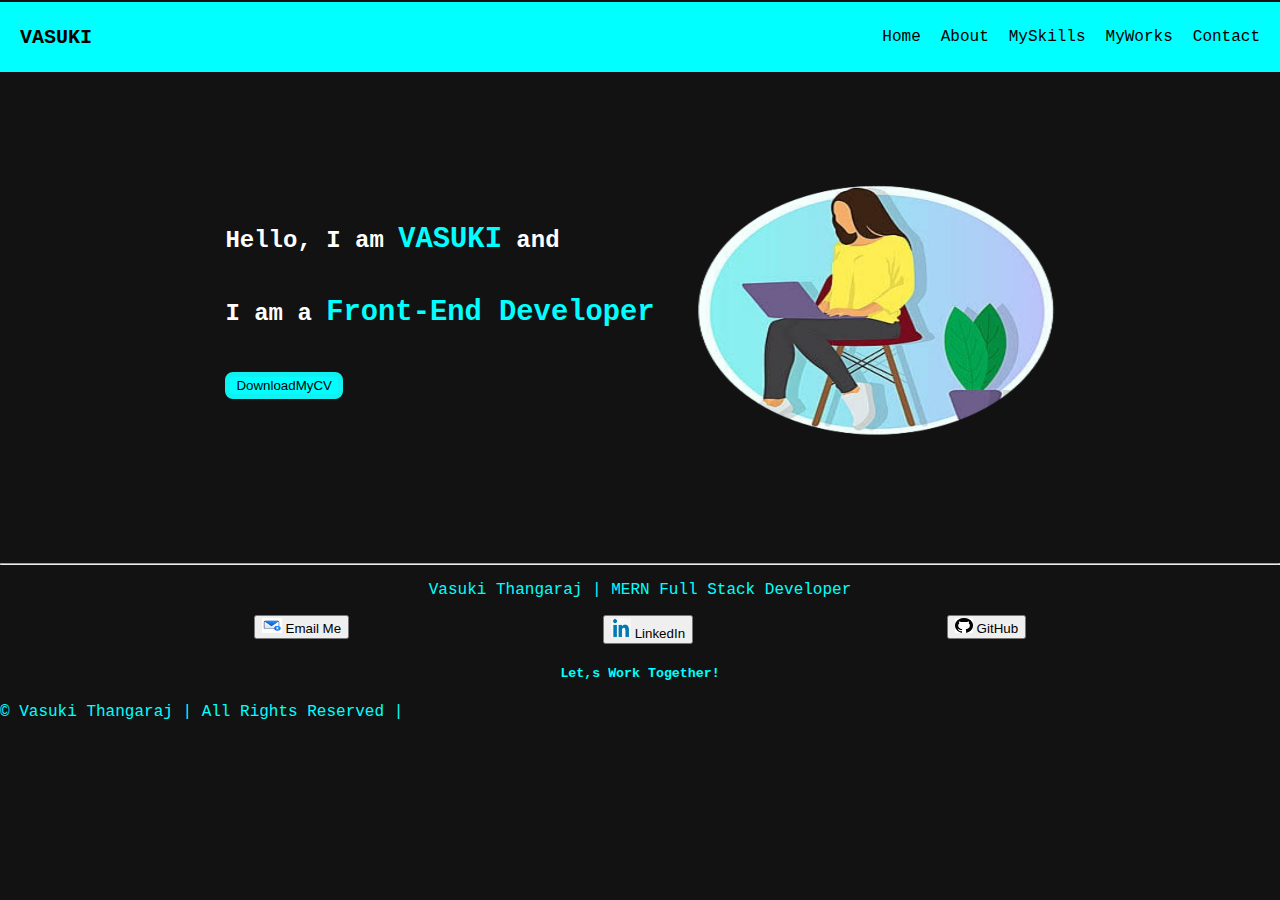
<file: index.html>
<!DOCTYPE html>
<html lang="en">

<head>
    <meta charset="UTF-8">
    <meta name="viewport" content="width=device-width, initial-scale=1.0">
    <link rel="stylesheet" href="./CSS/index.css">
    <title>MyPortfolio</title>
</head>

<body>
    <!--header -->
    <div class="sticky">
        <header>
        
            <!--nav bar-->

            <nav class="nav">
                <div class="logo">VASUKI</div>

                <!-- Hamburger Icon (checkbox hack) -->
                <input type="checkbox" id="menu-toggle">
                <label for="menu-toggle" class="menu-icon">&#9776;</label>

                <!-- Menu Links -->
                <ul class="menu">
                    <li><a href="index.html">Home</a></li>
                    <li><a href="about.html">About</a></li>
                    <li><a href="skills.html">MySkills</a></li>
                    <li><a href="MyWorks.html">MyWorks</a></li>
                    <li><a href="form.html">Contact</a></li>
                </ul>
            </nav>
          
        </header>
    </div>

    <!-- my introduction -->
    <!-- main content -->
    <main>
        <section1>
            <div class="intro">
                <div class="content">
                    <h2 style="color: white;">Hello, I am <span style="font-size: larger; color: aqua;">VASUKI</span>
                        and </h2>
                    <h2 style="color: white;">I am a <span style="font-size: larger; color: aqua;">Front-End
                            Developer</span></h2>
                    <a href="./images/UpdatedResume(july,8,2025).pdf" target="_blank">
                        <button class="resume">DownloadMyCV</button></a>
                </div>
                <div class="MyImage"> <img src="./images/images (2).png" width="400px" height="280px" alt="My image">
                </div>
            </div>
        </section1>
    </main>
    <hr>
    <!-- footer -->
    <footer>
        <!--  social media links -->

        <div class="footer">
            <p> Vasuki Thangaraj | MERN Full Stack Developer </p>
        </div>

        <div class="links">
            <div class="email"><a href="mailto:iamvasukithangaraj@gmail.com"><button><img src="./images/Email.jpeg"
                            width="20px" height="15px" alt="email image"> Email Me </button></a> </div>

            <div class="LinkedIn"><a href=""><button> <img src="./images/LinkedIn .png" width="20px" height="20px"
                            alt="LinkedIn image"> LinkedIn</button></a></div>

            <div class="GitHub"><a href="./links/Vasuki-84-githubLink.htm"><button><img src="./images/Github.png"
                            width="18px" height="15px" alt="Github image"> GitHub</button></a></div>
        </div>

        <div class="footer">
            <h5>Let,s Work Together!</h5>
        </div>


        <p>&copy; Vasuki Thangaraj | All Rights Reserved | </p>
    </footer>

</body>

</html>
</file>
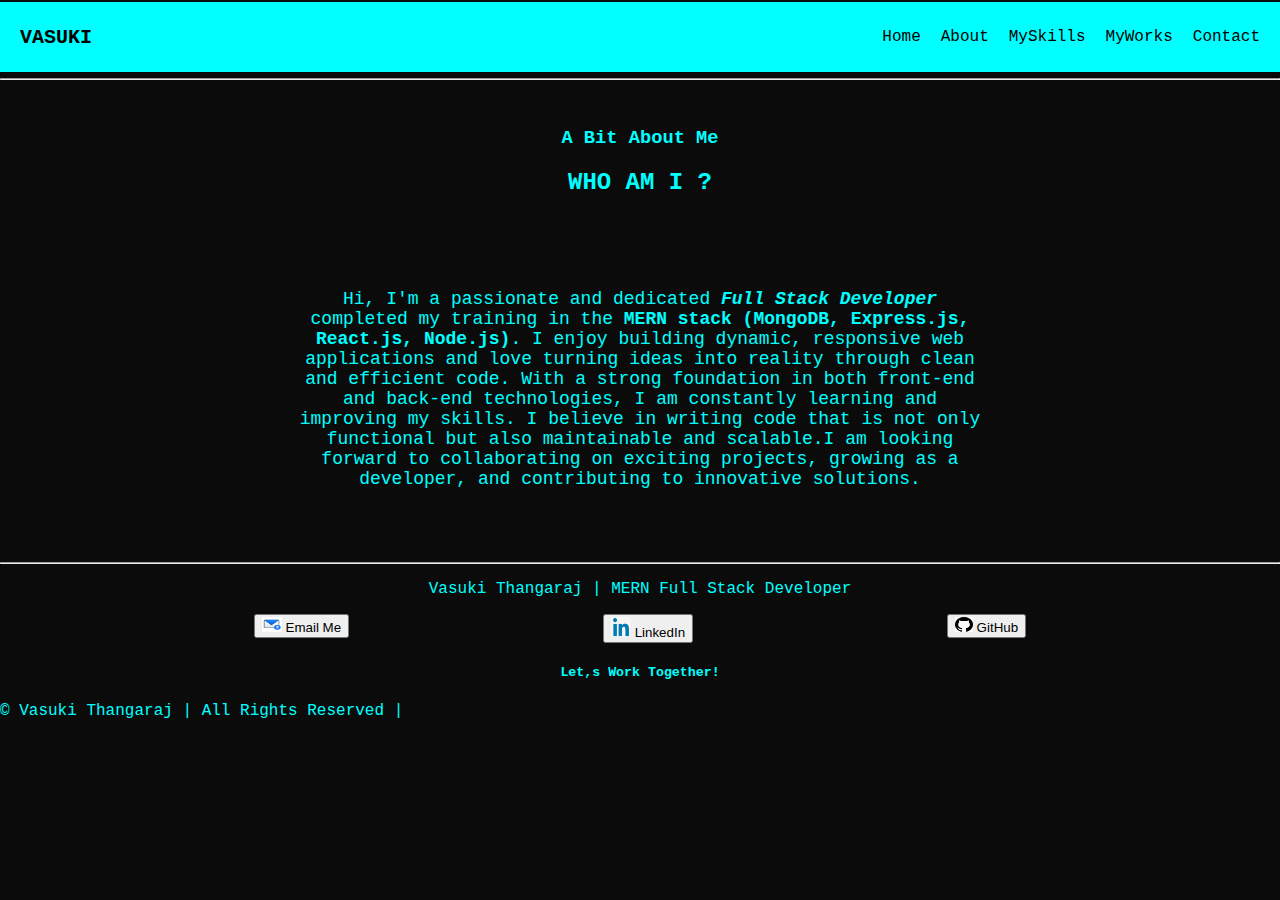
<file: about.html>
<!DOCTYPE html>
<html lang="en">

<head>
    <meta charset="UTF-8">
    <meta name="viewport" content="width=device-width, initial-scale=1.0">
    <link rel="stylesheet" href="./CSS/about.css">
    <title>AboutMe</title>
</head>

<body>

    <!--header -->
    <div class="sticky">
        <header>
            <!--nav bar-->

            <nav class="nav">
                <div class="logo">VASUKI</div>

                <!-- Hamburger Icon (checkbox hack) -->
                <input type="checkbox" id="menu-toggle">
                <label for="menu-toggle" class="menu-icon">&#9776;</label>

                <!-- Menu Links -->
                <ul class="menu">
                    <li><a href="index.html">Home</a></li>
                    <li><a href="about.html">About</a></li>
                    <li><a href="skills.html">MySkills</a></li>
                    <li><a href="MyWorks.html">MyWorks</a></li>
                    <li><a href="form.html">Contact</a></li>
                </ul>
            </nav>
        </header>
    </div>
    <hr>
    <!-- section 2 -->
    <!-- About me -->
    <section2>
        <about>
            <!-- <img src="./images/MERN banner (1).jpeg" width="100%" height="300px" alt="Mern stack picture"> -->

            <div class="about">
                <h3>A Bit About Me</h3>
                <h2>WHO AM I ?</h2>
            </div>

            <p class="AboutMeText">
                <br> Hi, I'm a passionate and dedicated <span><b><em>Full Stack Developer</em></b></span> completed my
                training
                in the
                <span><b>MERN stack (MongoDB, Express.js, React.js, Node.js)</b></span>. I enjoy building dynamic,
                responsive web applications and love turning ideas into reality through clean and efficient code.

                With a strong foundation in both front-end and back-end technologies, I am constantly
                learning
                and
                improving my skills. I believe in writing code that is not only functional but also
                maintainable and scalable.I am looking forward to collaborating on exciting projects, growing as a
                developer,
                and
                contributing to innovative solutions.
            </p>
        </about>
    </section2>
    <hr>
    <!-- footer -->
    <footer>
        <!--  social media links -->

        <div class="footer">
            <p> Vasuki Thangaraj | MERN Full Stack Developer </p>
        </div>

        <div class="links">
            <div class="email"><a href="mailto:iamvasukithangaraj@gmail.com"><button><img src="./images/Email.jpeg"
                            width="20px" height="15px" alt="email image"> Email Me </button></a> </div>

            <div class="LinkedIn"><a href=""><button> <img src="./images/LinkedIn .png" width="20px" height="20px"
                            alt="LinkedIn image"> LinkedIn</button></a></div>

            <div class="GitHub"><a href="./links/Vasuki-84-githubLink.htm"><button><img src="./images/Github.png"
                            width="18px" height="15px" alt="Github image"> GitHub</button></a></div>
        </div>

        <div class="footer">
            <h5>Let,s Work Together!</h5>
        </div>


        <p>&copy; Vasuki Thangaraj | All Rights Reserved | </p>
    </footer>

</body>

</html>
</file>
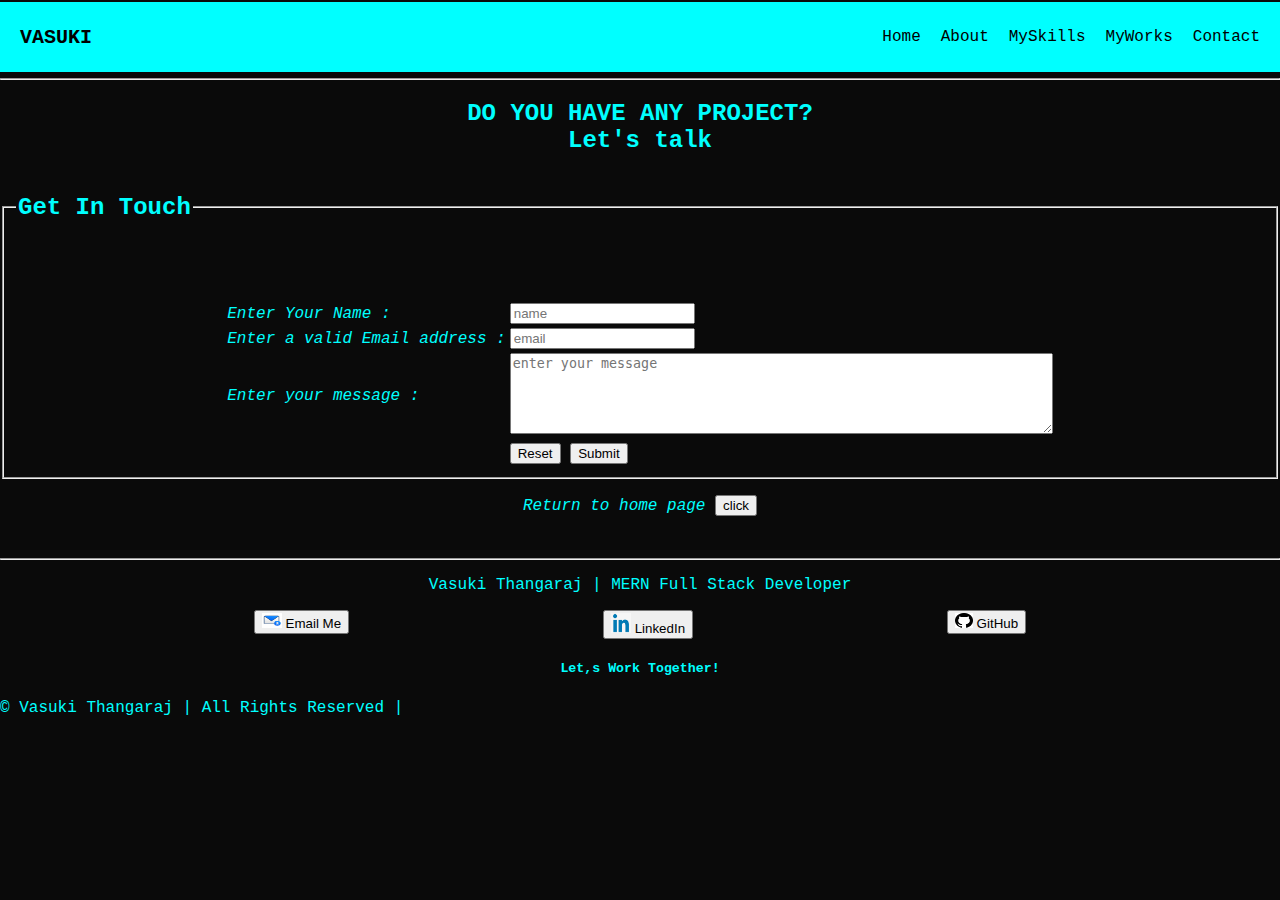
<file: form.html>
<!DOCTYPE html>
<html lang="en">

<head>
    <meta charset="UTF-8">
    <meta name="viewport" content="width=device-width, initial-scale=1.0">
    <link rel="stylesheet" href="./CSS/form.css">

    <title>Form</title>
</head>

<body>

    <!--header -->
    <div class="sticky">
        <header>
          <!--nav bar-->

            <nav class="nav">
                <div class="logo">VASUKI</div>

                <!-- Hamburger Icon (checkbox hack) -->
                <input type="checkbox" id="menu-toggle">
                <label for="menu-toggle" class="menu-icon">&#9776;</label>

                <!-- Menu Links -->
                <ul class="menu">
                    <li><a href="index.html">Home</a></li>
                    <li><a href="about.html">About</a></li>
                    <li><a href="skills.html">MySkills</a></li>
                    <li><a href="MyWorks.html">MyWorks</a></li>
                    <li><a href="form.html">Contact</a></li>
                </ul>
            </nav>
        </header>
    </div>
    <hr>
    <!-- section 5 -->
    <!-- contact form -->
    <section5>
        <center>
            <center>
                <h2>DO YOU HAVE ANY PROJECT?<br> Let's talk</h2>
                <fieldset class="fillform">
                    <legend>
                        <h2>Get In Touch</h2>
                    </legend>
                    <table>
                        <form method="post">
                            <tr>
                                <td><label for="name"><i>Enter Your Name :</i></label></td>
                                <td><input type="text" name="name" id="username" placeholder="name" required></td>
                            </tr>
                            <br>
                            <tr>
                                <td> <label for="email"><i>Enter a valid Email address :</i></label></td>
                                <td><input type="email" name="email" id="email" placeholder="email" required></td>
                            </tr>
                            <br>
                            <tr>
                                <td> <label for="message"><i>Enter your message :</i></label></td>
                                <td><textarea rows="5" cols="65" placeholder="enter your message" required></textarea>
                                </td>
                            </tr>
                            <br>
                            <tr>
                                <td> </td>
                                <td> <button>Reset</button>
                                    <button>Submit</button>
                                </td>
                            </tr>
                        </form>
                    </table>

                </fieldset>
            </center>
            <center>
                <p> <em>Return to home page </em><a href="index.html"> <button>click</button></a></p>
            </center>



        </center>
      

        <br>
        <hr>
    </section5>
    <!-- footer -->
    <footer>
        <!--  social media links -->

        <div class="footer">
            <p> Vasuki Thangaraj | MERN Full Stack Developer </p>
        </div>

        <div class="links">
            <div class="email"><a href="mailto:iamvasukithangaraj@gmail.com"><button><img src="./images/Email.jpeg"
                            width="20px" height="15px" alt="email image"> Email Me </button></a> </div>

            <div class="LinkedIn"><a href=""><button> <img src="./images/LinkedIn .png" width="20px" height="20px"
                            alt="LinkedIn image"> LinkedIn</button></a></div>

            <div class="GitHub"><a href="./links/Vasuki-84-githubLink.htm"><button><img src="./images/Github.png"
                            width="18px" height="15px" alt="Github image"> GitHub</button></a></div>
        </div>

        <div class="footer">
            <h5>Let,s Work Together!</h5>
        </div>


        <p>&copy; Vasuki Thangaraj | All Rights Reserved | </p>
    </footer>
</body>

</html>
</file>
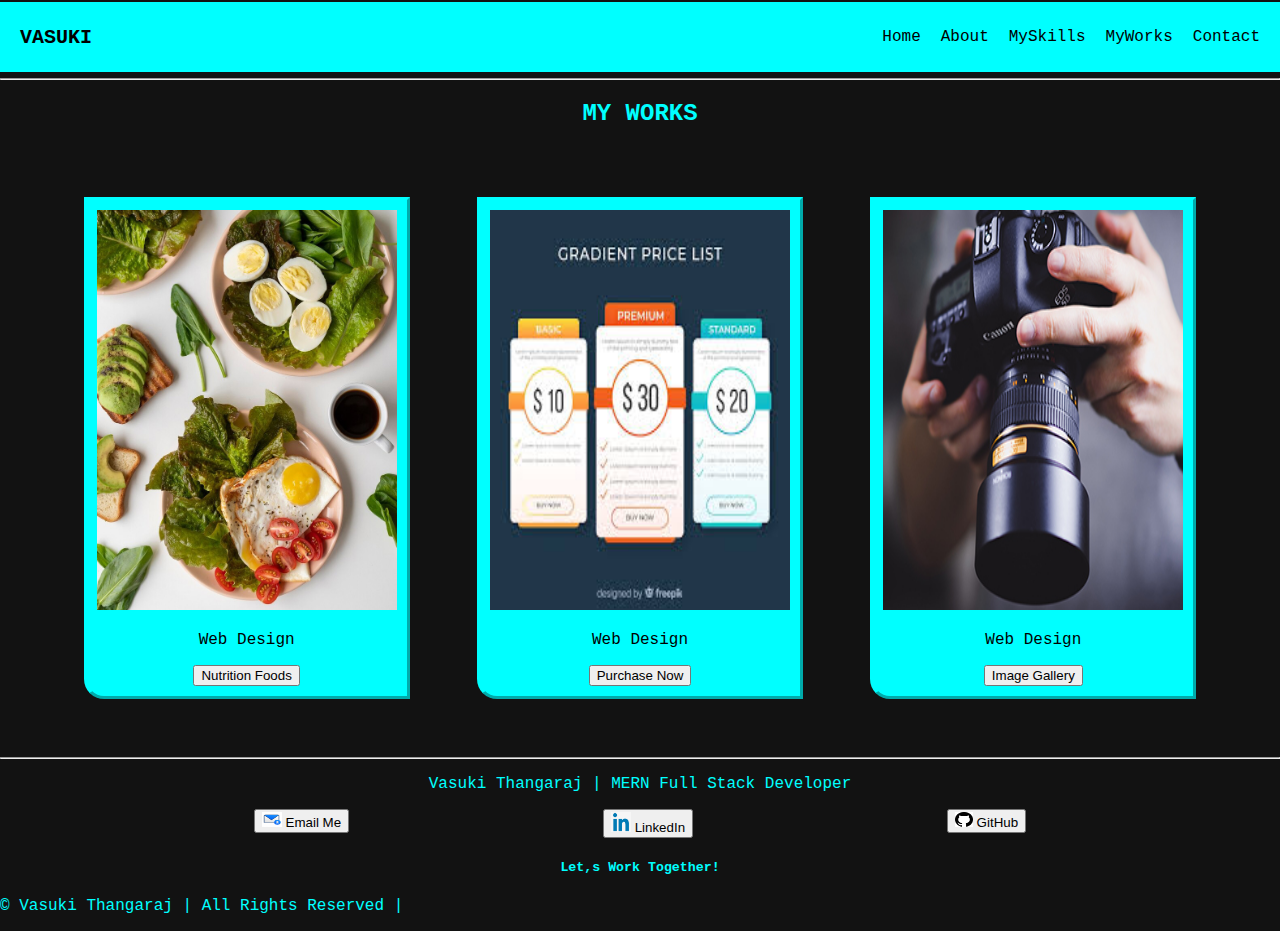
<file: MyWorks.html>
<!DOCTYPE html>
<html lang="en">

<head>
    <meta charset="UTF-8">
    <meta name="viewport" content="width=device-width, initial-scale=1.0">
    <link rel="stylesheet" href="./CSS/MyWorks.css">
    <title>My Works</title>
</head>

<body>

    <!--header  -->
   <div class="sticky">
        <header>
           <!--nav bar-->

            <nav class="nav">
                <div class="logo">VASUKI</div>

                <!-- Hamburger Icon (checkbox hack) -->
                <input type="checkbox" id="menu-toggle">
                <label for="menu-toggle" class="menu-icon">&#9776;</label>

                <!-- Menu Links -->
                <ul class="menu">
                    <li><a href="index.html">Home</a></li>
                    <li><a href="about.html">About</a></li>
                    <li><a href="skills.html">MySkills</a></li>
                    <li><a href="MyWorks.html">MyWorks</a></li>
                    <li><a href="form.html">Contact</a></li>
                </ul>
            </nav>
          
        </header>
    </div>
    <hr>
    <!-- section 4 -->
    <!-- my works -->
    <section4>
        <myworks>
            <div class="title">
                <h2 class="MyWorks">MY WORKS</h2>
            </div>
            <div class="allworks">
                <div class="work1">
                    <img src="./images/001.jpg" width="300px" height="400px" alt="my first website">
                    <div class="topic1">
                        <div style="color: black;"><p>Web Design</p></div>
                        <div><button>Nutrition Foods</button></div>
                    </div>
                </div>
                <div class="work2">
                    <img src="./images/purchasePlan.jpg" width="300px" height="400px" alt="my second website">
                    <div class="topic2">
                        <div  style="color: black;"><p>Web Design</p></div>
                        <div><button>Purchase Now </button></div>
                    </div>
                </div>
                <div class="work3">
                    <img src="./images/a-2.jpg" width="300px" height="400px" alt="my third website">
                    <div class="topic3">
                        <div  style="color: black;"><p>Web Design</p></div>
                        <div><button>Image Gallery</button></div>
                    </div>
                </div>
            </div>
        </myworks>
    </section4>
    <hr>

    <!-- footer -->
    <footer>
        <!--  social media links -->
     
        <div class="footer">
            <p> Vasuki Thangaraj | MERN Full Stack Developer </p>
        </div>

        <div class="links">
            <div class="email"><a href="mailto:iamvasukithangaraj@gmail.com"><button><img src="./images/Email.jpeg"
                            width="20px" height="15px" alt="email image"> Email Me </button></a> </div>

            <div class="LinkedIn"><a href=""><button> <img src="./images/LinkedIn .png" width="20px" height="20px"
                            alt="LinkedIn image"> LinkedIn</button></a></div>

            <div class="GitHub"><a href="./links/Vasuki-84-githubLink.htm"><button><img src="./images/Github.png"
                            width="18px" height="15px" alt="Github image"> GitHub</button></a></div>
        </div>

        <div class="footer">
            <h5>Let,s Work Together!</h5>
        </div>


        <p>&copy; Vasuki Thangaraj | All Rights Reserved | </p>
    </footer>
</body>

</html>
</file>
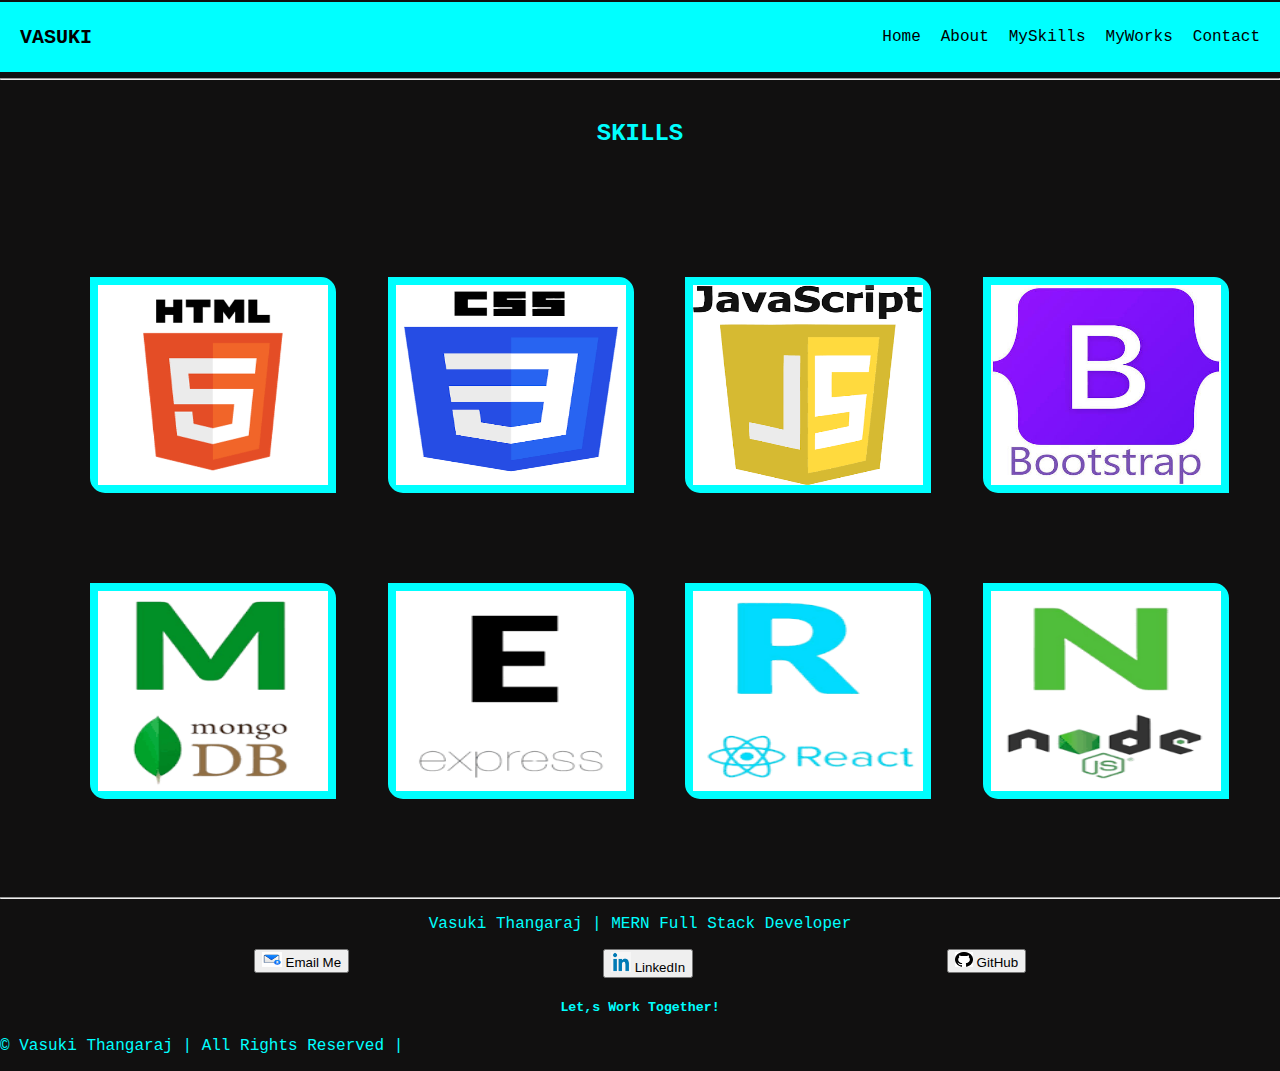
<file: skills.html>
<!DOCTYPE html>
<html lang="en">

<head>
    <meta charset="UTF-8">
    <meta name="viewport" content="width=device-width, initial-scale=1.0">
    <link rel="stylesheet" href="./CSS/skills.css">
    <title>Skills</title>
</head>

<body>

    <!--header  -->
    <div class="sticky">
        <header>

            <!--nav bar-->

            <nav class="nav">
                <div class="logo">VASUKI</div>

                <!-- Hamburger Icon (checkbox hack) -->
                <input type="checkbox" id="menu-toggle">
                <label for="menu-toggle" class="menu-icon">&#9776;</label>

                <!-- Menu Links -->
                <ul class="menu">
                    <li><a href="index.html">Home</a></li>
                    <li><a href="about.html">About</a></li>
                    <li><a href="skills.html">MySkills</a></li>
                    <li><a href="MyWorks.html">MyWorks</a></li>
                    <li><a href="form.html">Contact</a></li>
                </ul>
            </nav>

        </header>
    </div>
    <hr>
    <!-- section 3 -->
    <!-- my skills -->
    <section3>
        <h2 class="Skills" style="text-align: center;padding: 20px; ">SKILLS</h2>
        <skills class="AllSkills">
            <div class="skill1">
                <img src="./images/html.png" width="230px" height="200px" alt="HTML image">
            </div>

            <div class="skill2">
                <img src="./images/css.png" width="230px" height="200px" alt="CSS image">
            </div>

            <div class="skill3">
                <img src="./images/js.png" width="230px" height="200px" alt="JavaScript image">
            </div>

            <div class="skill4">
                <img src="./images/bootstrap.jpeg" width="230px" height="200px" alt="bootstrap image">
            </div>
            <div class="skill5"><img src="./images/Mongo.png" width="230px" height="200px" alt="Mongo DB image">
            </div>

            <div class="skill6"><img src="./images/Express.png" width="230px" height="200px" alt="Epress JS image">
            </div>

            <div class="skill7"><img src="./images/react.png" width="230px" height="200px" alt="React JS image">
            </div>

            <div class="skill8"><img src="./images/Node.png" width="230px" height="200px" alt="Node JS image">
            </div>

        </skills>

    </section3>
    <hr>

    <!-- footer -->
    <footer>
        <!--  social media links -->

        <div class="footer">
            <p> Vasuki Thangaraj | MERN Full Stack Developer </p>
        </div>

        <div class="links">
            <div class="email"><a href="mailto:iamvasukithangaraj@gmail.com"><button><img src="./images/Email.jpeg"
                            width="20px" height="15px" alt="email image"> Email Me </button></a> </div>

            <div class="LinkedIn"><a href=""><button> <img src="./images/LinkedIn .png" width="20px" height="20px"
                            alt="LinkedIn image"> LinkedIn</button></a></div>

            <div class="GitHub"><a href="./links/Vasuki-84-githubLink.htm"><button><img src="./images/Github.png"
                            width="18px" height="15px" alt="Github image"> GitHub</button></a></div>
        </div>

        <div class="footer">
            <h5>Let,s Work Together!</h5>
        </div>


        <p>&copy; Vasuki Thangaraj | All Rights Reserved | </p>
    </footer>
</body>

</html>
</file>
<file: CSS/index.css>
/* header */

body {
    font-family: 'Courier New', Courier, monospace;
    background-color: rgb(18, 18, 18);
    color: aqua;
    width: 100%;
    margin: 0px
}

.nav {
  display: flex;
  justify-content: space-between;
  align-items: center;
  background:aqua;
  padding: 10px 20px;
  color: black;
}

.logo {
  font-size: 20px;
  font-weight: bold;
}

.menu {
  list-style: none;
  display: flex;
}

.menu li {
  margin-left: 20px;
}

.menu li a {
  text-decoration: none;
  color: black;
  font-size: 16px;
}
/* Hamburger Icon */
.menu-icon {
  font-style:italic;
  display: none;
  font-size: 26px;
  cursor: pointer;
}



.sticky {
    position: sticky;
    top: 2px;
}



.nav ul li:hover {
    cursor: pointer;
    transform: scale(1.1);
    transition: 1s;

}

.searchBar {
    border: 3px aqua solid;
    border-radius: 10px;
}

/* Media Query1 */
@media (max-width: 768px) 
{
  .menu {
    position: absolute;
    top: 60px;
    left: 0;
    right: 0;
    background: black;
    flex-direction: column;
    align-items: center;
    display: none;
  }

  .menu li {
    margin: 15px 0;
  }

  /* Show hamburger icon */
  .menu-icon {
    display: block;
  }

  /* Checkbox Hack: Show Menu When Checked */
  #menu-toggle:checked + .menu-icon + .menu {
    display: flex;
     color: black;
    background-color: aqua;
  }
}

/* Hide checkbox */
#menu-toggle {
  display: none;
}

/* media Query2 */
@media (min-width:769px) and (max-width:1024px) {
    body {
        font-family: 'Courier New', Courier, monospace;
        background-color: black;
        color: white;
        width: 100%;
        margin: 0px;
    }

    .nav ul {
        list-style: none;
        display: grid;
        grid-template-columns: repeat(auto-fit, minmax(100px, 0.5fr));
        justify-content: center;
        padding: 10px;
    }

    .intro {
        display: flex;
        flex-direction: column;
        align-content: center;
        justify-items: center;
        flex-wrap: wrap;
        padding: 20px;
    }
}

/* media Query3 */
@media (min-width:1025px) and (max-width:1256px) {
    body {
        font-family: 'Courier New', Courier, monospace;
        background-color: black;
        color: white;
        width: 100%;
        margin: 0px;
    }

}

/* main content */
.intro {
    display: flex;
    flex-direction: row;
    justify-content: center;
    align-items: center;
    flex-wrap: wrap;
    padding: 100px;
}

.content {
    display: grid;
    grid-template-rows: 2fr 2fr 2fr;
    padding: 20px;
    justify-content: center;
    align-items: center;
}

.resume {
    background-color: aqua;
    color: black;
    border: 5px rgb(17, 241, 241) solid;
    border-radius: 8px;

}

/* footer */

.links {
    display: flex;
    justify-content: space-evenly;
}

.footer {
    text-align: center;

}

.email,
.LinkedIn,
.GitHub,
.NavItems.hover {
    cursor: grab;
}
</file>
<file: CSS/about.css>
/* header */

body {
    font-family: 'Courier New', Courier, monospace;
    background-color: rgb(11, 11, 11);
    width: 100%;
    margin: 0px;
    color: aqua;
}



.sticky {
    position: sticky;
    top: 2px;
}
.nav {
  display: flex;
  justify-content: space-between;
  align-items: center;
  background:aqua;
  padding: 10px 20px;
  color: black;
}

.logo {
  font-size: 20px;
  font-weight: bold;
}

.menu {
  list-style: none;
  display: flex;
}

.menu li {
  margin-left: 20px;
}

.menu li a {
  text-decoration: none;
  color: black;
  font-size: 16px;
}

/* Hamburger Icon */
.menu-icon {
  font-style:italic;
  display: none;
  font-size: 26px;
  cursor: pointer;
}



.nav ul li:hover {
    cursor: pointer;
    transform: scale(1.1);
    transition: 1s;

}

.searchBar {
    border: 3px aqua solid;
    border-radius: 10px;
}

/* footer */

.links {
    display: flex;
    justify-content: space-evenly;
}

.footer {
    text-align: center;

}

.email,
.LinkedIn,
.GitHub,
.NavItems.hover {
    cursor: grab;
}

/* about me */
.AboutMeText {
    width: 700px;
    height: 260px;
    text-align: center;
    justify-self: center;
    align-self: center;
    padding: 15px;
    font-size: large;
}

.about {
    padding: 20px;
    text-align: center;
}

/* media Query 1 */
@media (max-width:786px) {
    
  .menu {
    position: absolute;
    top: 60px;
    left: 0;
    right: 0;
    background: black;
    flex-direction: column;
    align-items: center;
    display: none;
  }

  .menu li {
    margin: 15px 0;
  }

  /* Show hamburger icon */
  .menu-icon {
    display: block;
  }

  /* Checkbox Hack: Show Menu When Checked */
  #menu-toggle:checked + .menu-icon + .menu {
    display: flex;
     color: black;
    background-color: aqua;
  }

    .AboutMeText {
        width: 500px;
        height: 300px;
        text-align: center;
        justify-self: center;
        align-self: center;
        margin: 15px;
        color: white;

    }
}
/* Hide checkbox */
#menu-toggle {
  display: none;
}
</file>
<file: CSS/form.css>
/* header */

body {
    font-family: 'Courier New', Courier, monospace;
    background-color: rgb(10, 10, 10);
     width: 100%;
    margin:0px;
    color: aqua;
}

.nav {
  display: flex;
  justify-content: space-between;
  align-items: center;
  background:aqua;
  padding: 10px 20px;
  color: black;
}

.logo {
  font-size: 20px;
  font-weight: bold;
}

.menu {
  list-style: none;
  display: flex;
}

.menu li {
  margin-left: 20px;
}

.menu li a {
  text-decoration: none;
  color: black;
  font-size: 16px;
}
/* Hamburger Icon */
.menu-icon {
  font-style:italic;
  display: none;
  font-size: 26px;
  cursor: pointer;
}
.sticky{
    position: sticky;
    top:2px;
}


.nav ul li:hover {
    cursor: pointer;
    transform: scale(1.1);
    transition: 1s;

}
.searchBar{
    border: 3px aqua solid;
    border-radius: 10px;
}
/* footer */

.links {
    display: flex;
    justify-content: space-evenly;
}
.footer{
    text-align: center;
   
}
.email,
.LinkedIn,
.GitHub,
.NavItems.hover {
    cursor: grab;
}
.fillForm{
    width: 500px;
    height: 500px;
}


/* media Query 1 */
@media (max-width:786px){

.menu {
    position: absolute;
    top: 60px;
    left: 0;
    right: 0;
    background: black;
    flex-direction: column;
    align-items: center;
    display: none;
  }

  .menu li {
    margin: 15px 0;
  }

  /* Show hamburger icon */
  .menu-icon {
    display: block;
  }

  /* Checkbox Hack: Show Menu When Checked */
  #menu-toggle:checked + .menu-icon + .menu {
    display: flex;
     color: black;
    background-color: aqua;
  }
 
}
/* Hide checkbox */
#menu-toggle {
  display: none;
}
</file>
<file: CSS/MyWorks.css>
/* header */

body {
    font-family: 'Courier New', Courier, monospace;
    background-color: rgb(18, 18, 18);
    width: 100%;
    margin: 0px;
    color: aqua;
}



.sticky {
    position: sticky;
    top: 2px;
}

.nav {
  display: flex;
  justify-content: space-between;
  align-items: center;
  background:aqua;
  padding: 10px 20px;
  color: black;
}

.logo {
  font-size: 20px;
  font-weight: bold;
}

.menu {
  list-style: none;
  display: flex;
}

.menu li {
  margin-left: 20px;
}

.menu li a {
  text-decoration: none;
  color: black;
  font-size: 16px;
}
/* Hamburger Icon */
.menu-icon {
  font-style:italic;
  display: none;
  font-size: 26px;
  cursor: pointer;
}


.nav ul li:hover {
    cursor: pointer;
    transform: scale(1.1);
    transition: 1s;

}

.searchBar {
    border: 3px aqua solid;
    border-radius: 10px;
}

/* footer */

.links {
    display: flex;
    justify-content: space-evenly;
}

.footer {
    text-align: center;

}

.email,
.LinkedIn,
.GitHub,
.NavItems.hover {
    cursor: grab;
}


.allworks {
    /* display: grid;
    grid-template-columns: repeat(auto-fit, minmax(250px, 2fr));
    justify-items:stretch; */
    padding: 50px;
    display: flex;
    flex-direction: row;
    flex-wrap: wrap;
    justify-content: space-around;
}

.topic1 div,
.topic2 div,
.topic3 div {
    display: flex;
    justify-content: center;

}

.work1,
.work2,
.work3 {
    border-style: outset;
    border-color: aqua;
    border-bottom-left-radius: 20px;
    padding: 10px;
    background-color: aqua;
    width: fit-content;
}

.work1:hover,
.work2:hover,
.work3:hover {
    cursor: pointer;
    transform: scale(1.1);
    transition: 1s;

}

.nav ul li:hover {
    cursor: pointer;
    transform: scale(1.1);
    transition: 1s;

}

.MyWorks{
    text-align: center;
}
/* media Query 1 */
@media (max-width:786px){

 .menu {
    position: absolute;
    top: 60px;
    left: 0;
    right: 0;
    background:black;
    flex-direction: column;
    align-items: center;
    display: none;
  }
 
  .menu li {
    margin: 15px 0;
  }

  /* Show hamburger icon */
  .menu-icon {
    display: block;
  }

  #menu-toggle:checked + .menu-icon + .menu {
    display: flex;
    color: black;
    background-color: aqua;
  }

}
/* Hide checkbox */
#menu-toggle {
  display: none;
}
</file>
<file: CSS/skills.css>
/* header */

body {
    font-family: 'Courier New', Courier, monospace;
    background-color: rgb(17, 16, 16);
    width: 100%;
    margin: 0px;
    color: aqua;
}

.nav {
  display: flex;
  justify-content: space-between;
  align-items: center;
  background:aqua;
  padding: 10px 20px;
  color: black;
}

.logo {
  font-size: 20px;
  font-weight: bold;
}

.menu {
  list-style: none;
  display: flex;
}

.menu li {
  margin-left: 20px;
}

.menu li a {
  text-decoration: none;
  color: black;
  font-size: 16px;
}

/* Hamburger Icon */
.menu-icon {
  font-style:italic;
  display: none;
  font-size: 26px;
  cursor: pointer;
}


.sticky {
    position: sticky;
    top: 2px;
}


.nav ul li:hover {
    cursor: pointer;
    transform: scale(1.1);
    transition: 1s;

}

.searchBar {
    border: 3px aqua solid;
    border-radius: 10px;
}

/* footer */

.links {
    display: flex;
    justify-content: space-evenly;
}

.footer {
    text-align: center;

}

.email,
.LinkedIn,
.GitHub,
.NavItems.hover {
    cursor: grab;
}

.skills {
   align-content: center;

}

.AllSkills {
    padding: 90px;
    align-items: center;
    display: grid;
    grid-template-columns: repeat(auto-fit, minmax(200px, 2fr));
    grid-row: 2fr 2fr 2fr;
    gap: 90px;
   align-content: center;
   
   flex-wrap: wrap;
    

}

.skill1,
.skill2,
.skill3,
.skill4,
.skill5,
.skill6,
.skill7,
.skill8 {
    border: 8px solid aqua;
    width: fit-content;
    height: 200px;
    border-bottom-left-radius: 15px;
    border-top-right-radius: 15px;
}

.skill1:hover,
.skill2:hover,
.skill3:hover,
.skill4:hover,
.skill5:hover,
.skill6:hover,
.skill7:hover,
.skill8:hover {
    cursor: pointer;
    transform: scale(1.1);
    transition: 1s;

}

/* media Query 1 */
@media (max-width:786px){


.menu {
    position: absolute;
    top: 60px;
    left: 0;
    right: 0;
    background: black;
    flex-direction: column;
    align-items: center;
    display: none;
  }

  .menu li {
    margin: 15px 0;
  }

  /* Show hamburger icon */
  .menu-icon {
    display: block;
  }

  /* Checkbox Hack: Show Menu When Checked */
  #menu-toggle:checked + .menu-icon + .menu {
    display: flex;
     color: black;
    background-color: aqua;
  }

.AllSkills {
   
    padding: 20px;
    align-items: center;
    display: grid;
    grid-template-columns: repeat(auto-fit, minmax(100px, 1fr));
    grid-row: 2fr 2fr 2fr;
    gap: 90px;
   justify-content: center;

}

}
/* Hide checkbox */
#menu-toggle {
  display: none;
}
</file>
